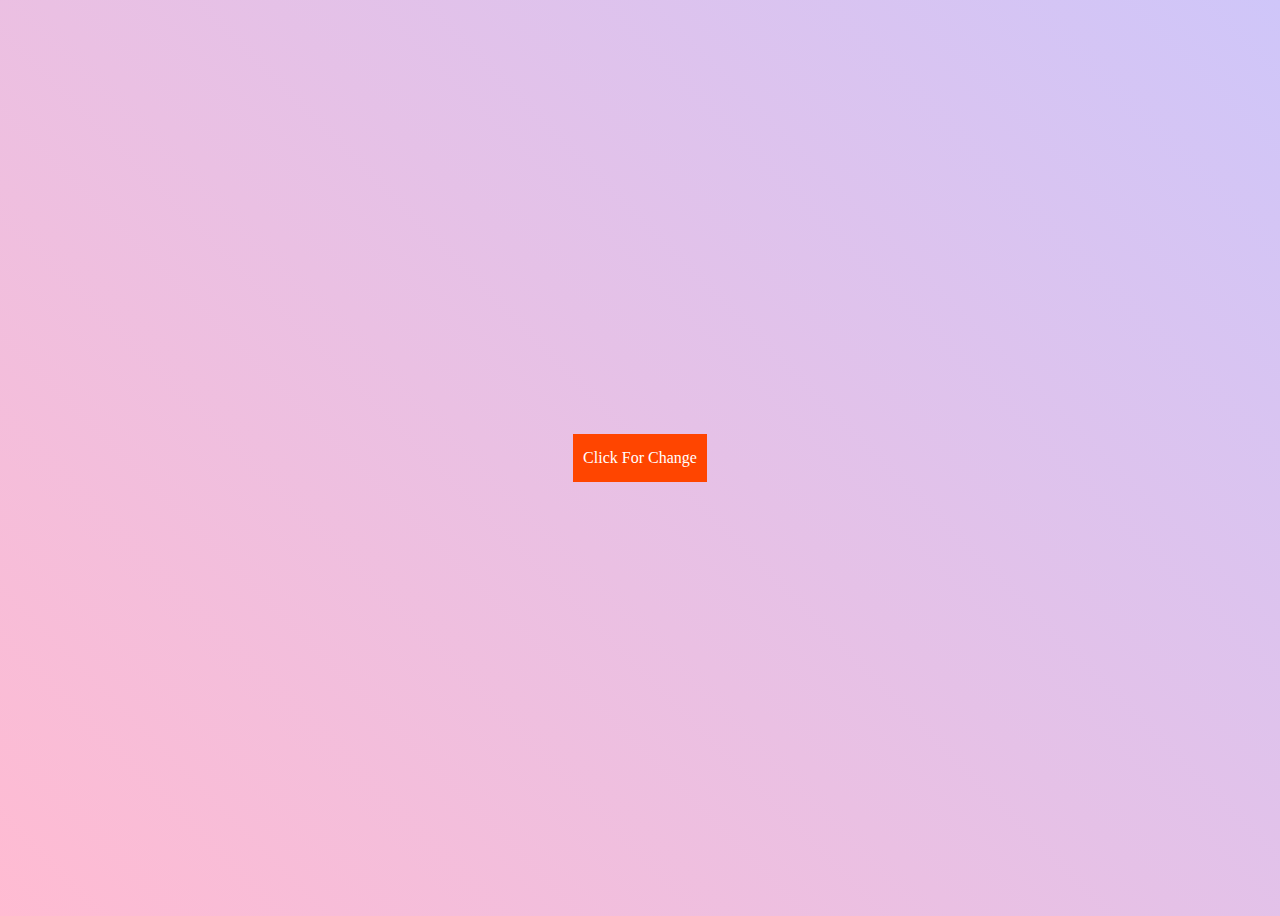
<file: Change Colors/index.html>
<!DOCTYPE html>
<html lang="en">
<head>
    <meta charset="UTF-8">
    <meta http-equiv="X-UA-Compatible" content="IE=edge">
    <link rel="stylesheet" href="style.css">
    <meta name="viewport" content="width=device-width, initial-scale=1.0">
    <title>Document</title>
</head>
<body>
    <section class="container">
        <a href="#" id="btn">Click For Change</a>
    </section>



    <script src="main.js"></script>
</body>
</html>
</file>
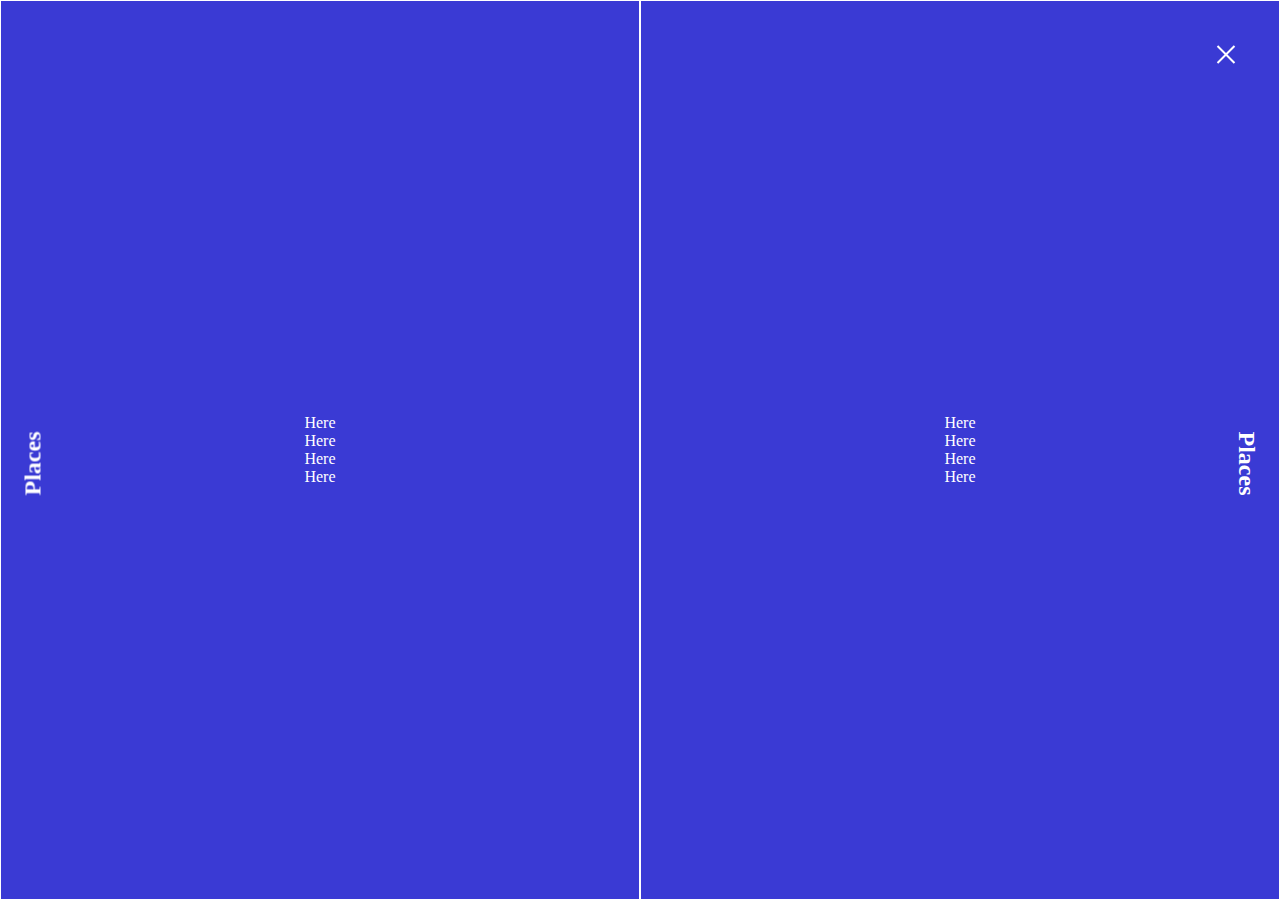
<file: Curtain Effect/index.html>
<!DOCTYPE html>
<html lang="en">
<head>
    <meta charset="UTF-8">
    <link rel="stylesheet" href="style.css">
    <meta http-equiv="X-UA-Compatible" content="IE=edge">
    <meta name="viewport" content="width=device-width, initial-scale=1.0">
    <title>Navigation SLider</title>
</head>
<body>
    <div class="box1" id="box-one">
        <div class="places">
            <h2>
                Places
            </h2>
        </div>

        <div class="locations">
           <div class="here">
            <p>Here</p>
            <p>Here</p>
            <p>Here</p>
            <p>Here</p>
           </div>
        </div>
   </div>
    <div class="box2" id="box-two">
        <div class="places2">
            <h2>
                Places
            </h2>
        </div>

        <div class="locations">
           <div class="here">
            <p>Here</p>
            <p>Here</p>
            <p>Here</p>
            <p>Here</p>
           </div>
        </div>
   </div>

   <div class="menu-box open" id="menu">
    <div class="line-top"></div>
    <div class="line-middle"></div>
    <div class="line-bottom"></div>
   </div>




    <script src="main.js"></script>
</body>
</html>
</file>
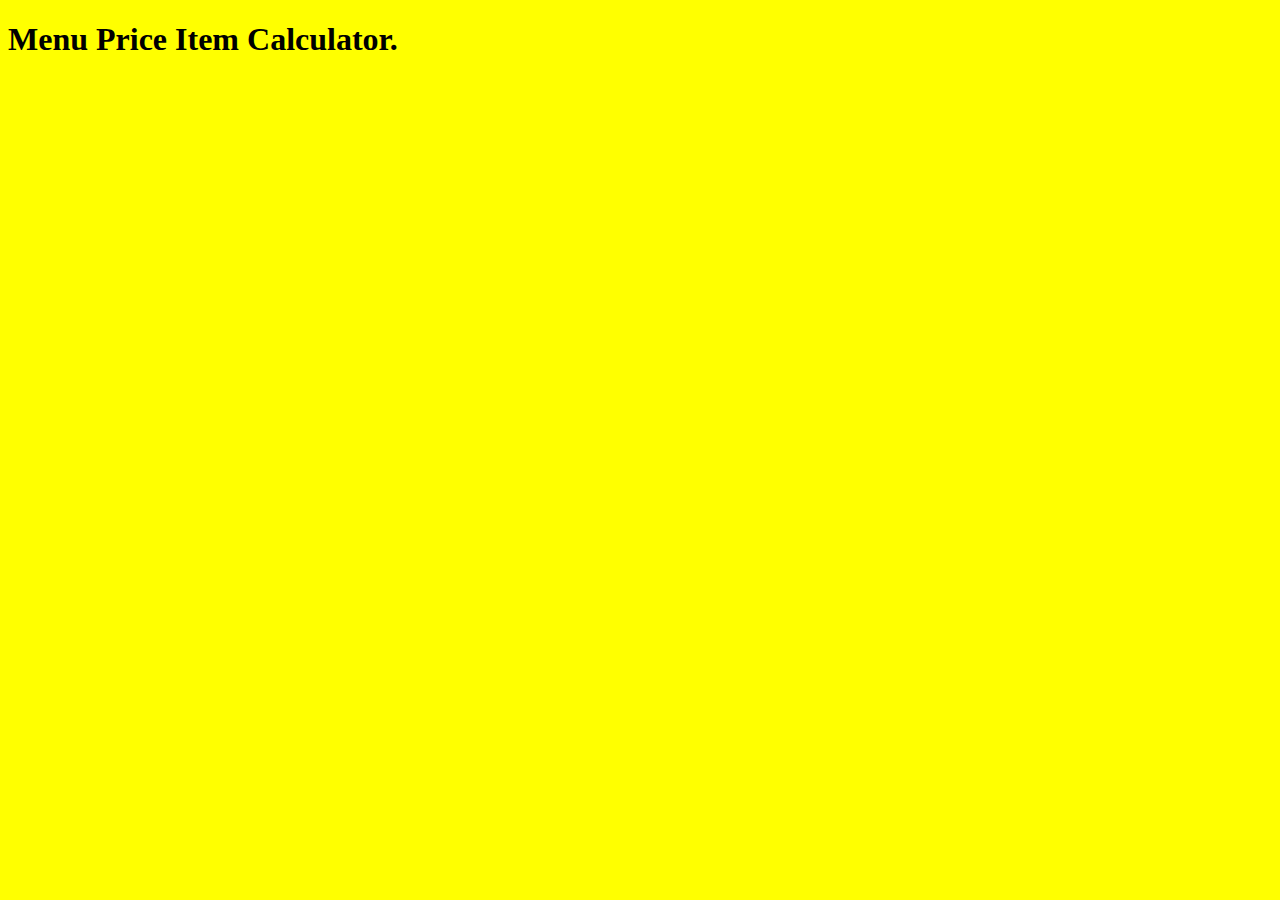
<file: Menu Tip Calculator/index.html>
<!DOCTYPE html>
<html lang="en">
<head>
    <meta charset="UTF-8">
    <meta http-equiv="X-UA-Compatible" content="IE=edge">
    <meta name="viewport" content="width=device-width, initial-scale=1.0">
    <title>Menu Price Item Calculator</title>
    <style>
        body{
            background-color: yellow;
        }
    </style>
</head>
<body>
   <h1>
    Menu Price Item Calculator.
   </h1> 


    <script src="main.js"></script>
</body>
</html>
</file>
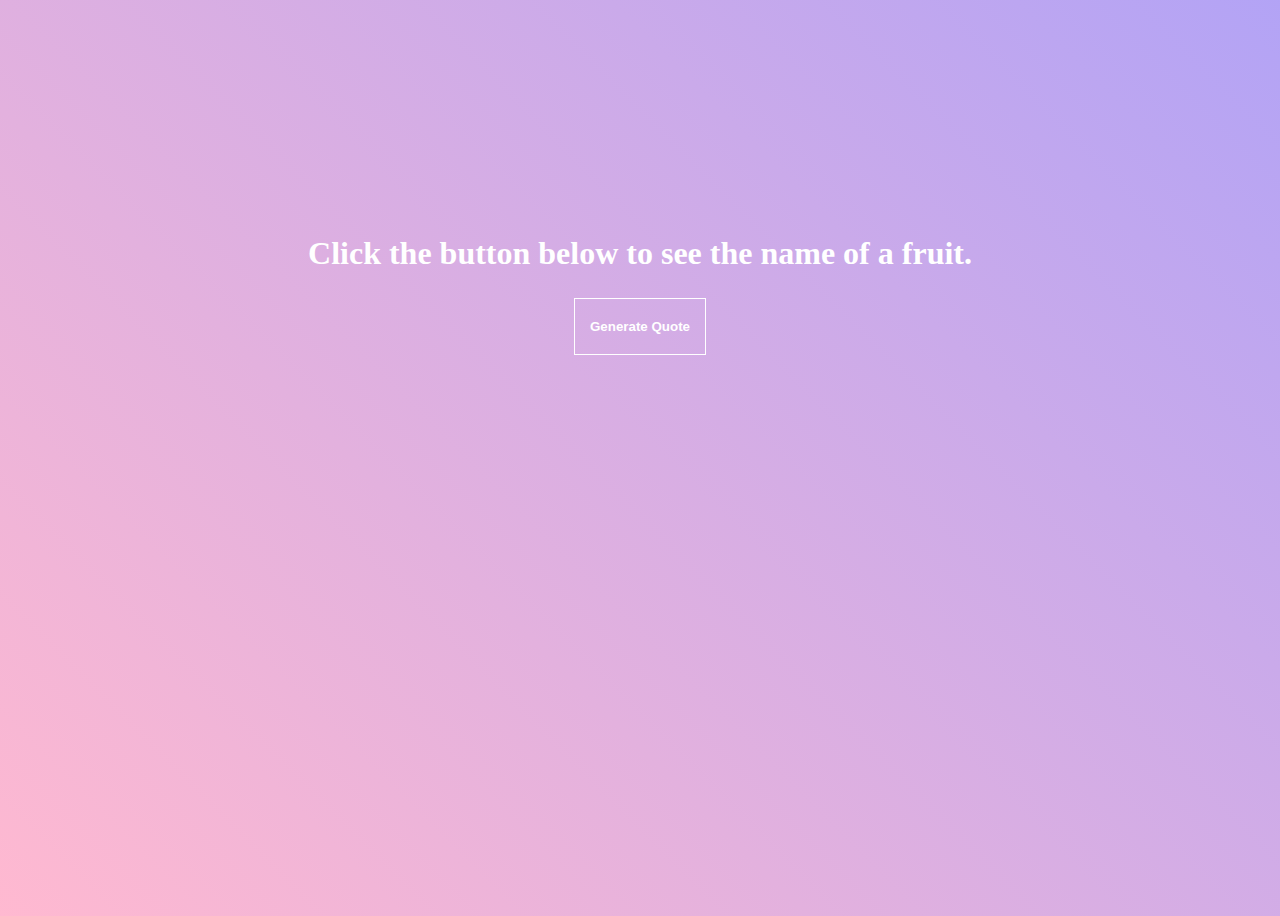
<file: Random Quotes/index.html>
<!DOCTYPE html>
<html lang="en">
<head>
    <meta charset="UTF-8">
    <meta http-equiv="X-UA-Compatible" content="IE=edge">
    <link rel="stylesheet" href="style.css">
    <meta name="viewport" content="width=device-width, initial-scale=1.0">
    <title>Document</title>
</head>
<body>
    <section class="container">
        <div class="box">
            <h2>Click the button below to see the name of a fruit.</h2>
            <div id="quote"></div>
            <button id="btn">Generate Quote</button>
        </div>
    </section>



    <script src="main.js"></script>
</body>
</html>
</file>
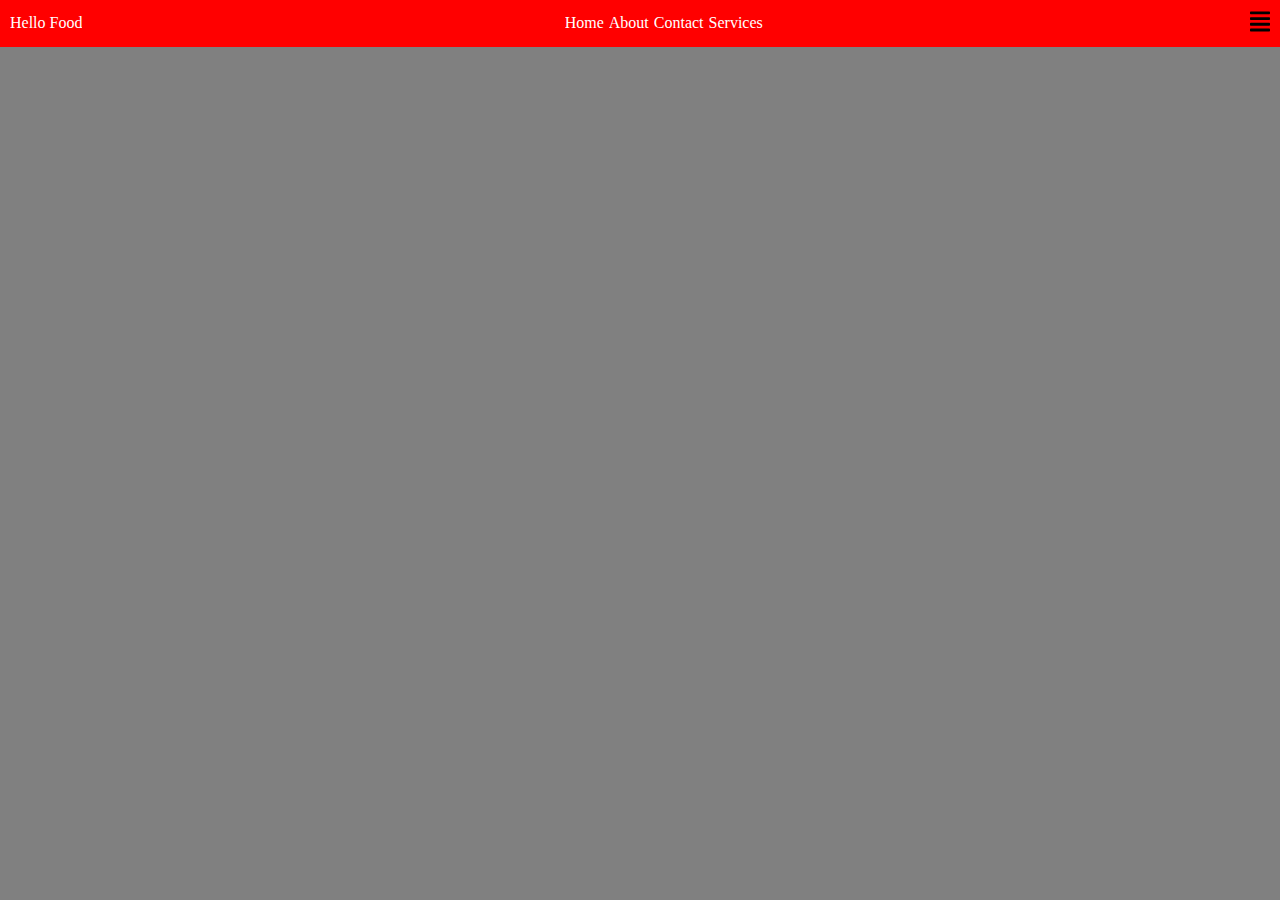
<file: Sidemenu Project/index.html>
<!DOCTYPE html>
<html lang="en">
<head>
  <meta charset="UTF-8">
  <meta http-equiv="X-UA-Compatible" content="IE=edge">
  <link rel="stylesheet" href="style.css">
  <meta name="viewport" content="width=device-width, initial-scale=1.0">
  <title>Document</title>
</head>
<body>
  <header class="header">
    <div class="logo">Hello Food</div>
    <div class="nav-links">
        <ul>
        <li><a href="#">Home</a></li>
        <li><a href="#">About</a></li>
        <li><a href="#">Contact</a></li>
        <li><a href="#">Services</a></li>
        </ul>
    </div>
    <div id="menu">
      <svg viewBox="0 0 448 512"  width="20" title="align-justify">
  <path d="M432 416H16a16 16 0 0 0-16 16v32a16 16 0 0 0 16 16h416a16 16 0 0 0 16-16v-32a16 16 0 0 0-16-16zm0-128H16a16 16 0 0 0-16 16v32a16 16 0 0 0 16 16h416a16 16 0 0 0 16-16v-32a16 16 0 0 0-16-16zm0-128H16a16 16 0 0 0-16 16v32a16 16 0 0 0 16 16h416a16 16 0 0 0 16-16v-32a16 16 0 0 0-16-16zm0-128H16A16 16 0 0 0 0 48v32a16 16 0 0 0 16 16h416a16 16 0 0 0 16-16V48a16 16 0 0 0-16-16z" />
</svg>
    </div>
  </header>
  
  <section class="showcase">
     <ul class="links hidden" >
        <p id="closeMenu">X</p>
      <li><a href="#">Home</a></li>
      <li><a href="#">About</a></li>
      <li><a href="#">Contact</a></li>
      <li><a href="#">Services</a></li>
    </ul>
  </section>


  <script src="main.js"></script>
</body>
</html>
</file>
<file: Change Colors/style.css>
.container{
    margin: auto;
    width: 80%;
    display: flex;
    align-items: center;
    justify-content: center;
    height: 100vh;
}

a{
    text-decoration: none;
    padding: 15px 10px;
    background-color: orangered;
    color: white;
    border: none;
}

body{
    background: linear-gradient(45deg, rgba(255, 180, 205, 0.9), rgba(175, 160, 245, 0.6));
}
</file>
<file: Curtain Effect/style.css>
*{
    margin: 0%;
    padding: 0%;
    box-sizing: border-box;
    text-decoration: none;
    list-style-type: none;
}

body{
    background-color: black;
    color: white;
    height: 100vh;
    display: flex;
}

.box1, 
.box2{
    width: 50%;
    height: 100%;
    border: 1px solid white;
    background-color: rgb(58, 58, 212);
    position: relative;
    transition: all 0.35s;
}

.left{
    transform: translateX(-100%);
}

.right{
    transform: translateX(100%);
}


.menu-box{
    width: 40px;
    height: 30px;
    position: absolute;
    top: 5%;
    right: 2%;
}

.line-top,
.line-middle,
.line-bottom {
  position: absolute;
  top: 0;
  left: 0;
  width: 24px;
  height: 2px;
  background: white;
  transform: rotate(0);
  transition: all 0.5s;
}

.line-middle {
  transform: translateY(7px);
}

.line-bottom {
  transform: translateY(14px);
}

.open {
  transform: rotate(90deg);
  transform: translateY(0px);
}

.open .line-top {
  transform: rotate(45deg) translateY(6px) translate(6px);
}

.open .line-middle {
  display: none;
}

.open .line-bottom {
  transform: rotate(-45deg) translateY(6px) translate(-6px);
}

.none{
    display: none;
}

.places{
    position: fixed;
    top: 50%;
    transform: rotate(-90deg);
}

.places2{
    position: absolute;
    top: 50%;
    left: 90%;
    transform: rotate(90deg);
}

.locations{
    height: 100%;
    display: flex;
    align-items: center;
    justify-content: center;
}
</file>
<file: Random Quotes/style.css>
.container{
    margin: auto;
    width: 80%;
    display: flex;
    align-items: center;
    justify-content: center;
    height: 100vh;
}

a{
    text-decoration: none;
    padding: 15px 10px;
    background-color: orangered;
    color: white;
    border: none;
}

body{
    background: linear-gradient(45deg, rgba(255, 180, 205, 0.932), rgba(176, 160, 245, 0.966));
}

.box{
    height: 500px;
    text-align: center;
}

.box h2{
    color: white;
    font-size: 2rem;
}

#quote{
    color: white;
    font-size: 30px;
    text-transform: capitalize;
    font-weight: bold;
}

button{
    padding: 20px 15px;
    border: 1px solid white;
    background-color: transparent;
    color: white;
    font-weight: bold;
}

button:hover{
    background: linear-gradient(45deg, rgba(125, 240, 205, 0.932), rgba(242, 25, 250, 0.966));
}
</file>
<file: Sidemenu Project/style.css>
*{
    margin: 0;
    padding:0;
    overflow: hidden;
    text-decoration:none;
    color:white;
    list-style-type: none;
  }

  .nav-links ul{
    display: flex;
  }

  li{margin-right: 5px;}
  
  body{
    background-color:gray;
    color:white;
  }
  
  .header{
    background-color:red;
    padding: 10px 10px;
    display:flex;
    align-items: center;
    justify-content: space-between;
  }
  
  .hidden{
    visibility: hidden;
    text-align:center;
  }

  .links{
    position: fixed;
    top: 0%;
    left: 0%;
    padding: 15px 10px;
    background-color: black;
    text-align: center;
    font-size: 25px;
    height: 100%;
    width: 0%;
    opacity: 0.8;
    z-index: 2;
    line-height: 1.4;
    max-width: 300px;
    transition:all 0.9s ease-in-out;
  }

  .links a:hover{
    color: green;
  }
</file>
